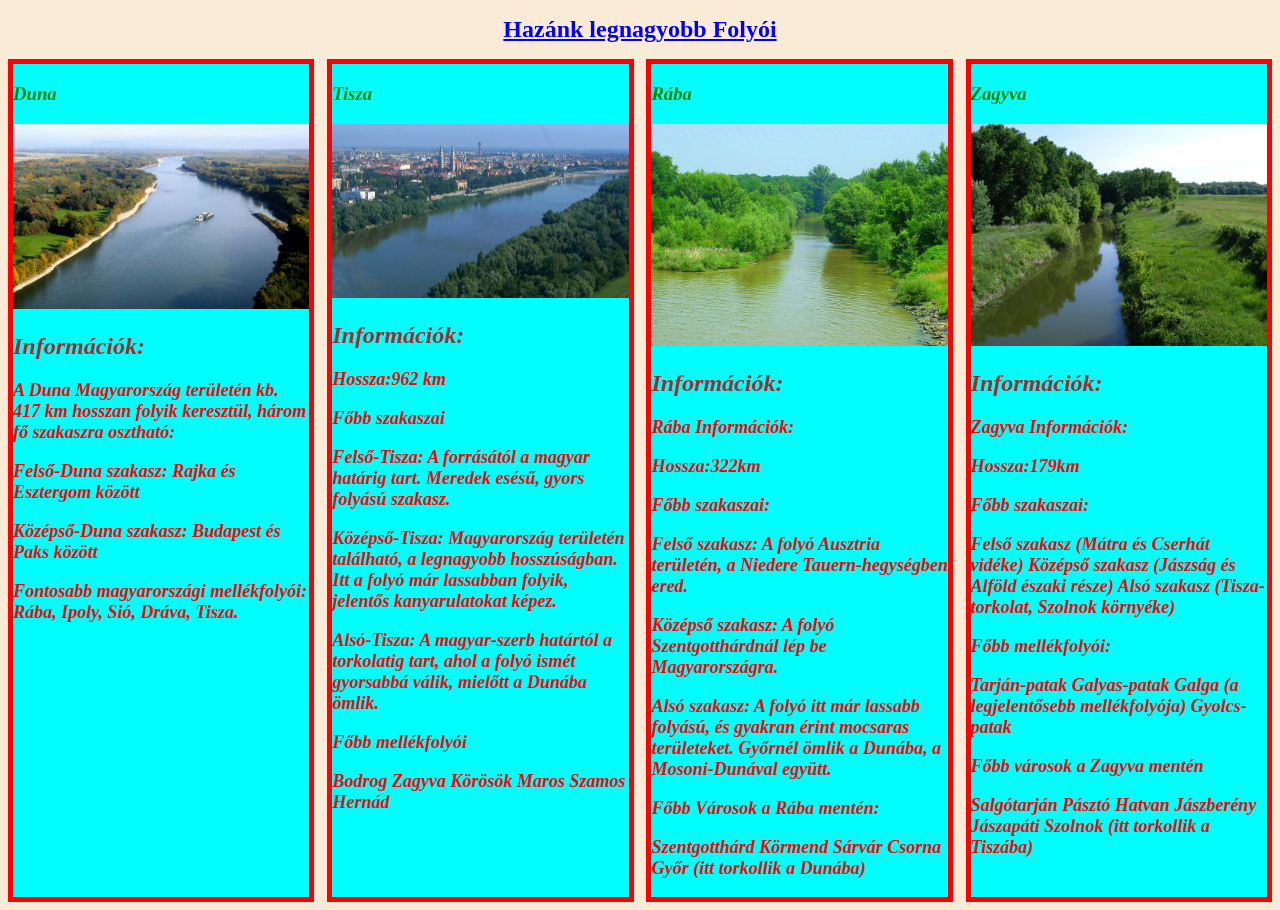
<file: index.html>
<!doctype html>
<html lang="hu">
  <head>
    <title>Balajti Dániel</title>
    <meta charset="UTF-8" />
    <meta name="description" content="Magyarország Vizei" />
    <meta http-equiv="Content-Type" content="text/html;charset=UTF-8">
    <meta name="keywords" content="Folyók,folyo,folyocska" />
    <meta name="viewport" content="width=device-width, initial-scale=1.0" />
    <link rel="stylesheet" href="stilus.css" />
    
  </head>
  
  <body>
    <header>
    <h1>Hazánk legnagyobb Folyói</h1>
  </header>
    <main>
      <article>
        <div>
          <h3>Duna</h3>
          <img src="kepek/duna.jpg" alt="Duna" />
          <h2>Információk:</h2>
          <p>
            A Duna Magyarország területén kb. 417 km hosszan folyik keresztül,
            három fő szakaszra osztható:
          </p>
          <p>Felső-Duna szakasz: Rajka és Esztergom között</p>
          <p>Középső-Duna szakasz: Budapest és Paks között</p>
          <p>
            Fontosabb magyarországi mellékfolyói: Rába, Ipoly, Sió, Dráva,
            Tisza.
          </p>
        </div>
        <div>
          <h3>Tisza</h3>
          <img src="kepek/Szeged-tisza3.jpg" alt="Tisza" />
          <h2>Információk:</h2>
          <p>Hossza:962 km</p>
          <p>Főbb szakaszai</p>
          <p>
            Felső-Tisza: A forrásától a magyar határig tart. Meredek esésű,
            gyors folyású szakasz.
          </p>
          <p>
            Középső-Tisza: Magyarország területén található, a legnagyobb
            hosszúságban. Itt a folyó már lassabban folyik, jelentős
            kanyarulatokat képez.
          </p>
          <p>
            Alsó-Tisza: A magyar-szerb határtól a torkolatig tart, ahol a folyó
            ismét gyorsabbá válik, mielőtt a Dunába ömlik.
          </p>
          <p>Főbb mellékfolyói</p>
          <p>Bodrog Zagyva Körösök Maros Szamos Hernád</p>
        </div>
        <div>
          <h3>Rába</h3>
          <img src="kepek/Rába_folyó_04.jpg" alt="Rába" />
          <h2>Információk:</h2>
          <p>Rába Információk:</p>
          <p>Hossza:322km</p>
          <p>Főbb szakaszai:</p>
          <p>
            Felső szakasz: A folyó Ausztria területén, a Niedere
            Tauern-hegységben ered.
          </p>
          <p>
            Középső szakasz: A folyó Szentgotthárdnál lép be Magyarországra.
          </p>
          <p>
            Alsó szakasz: A folyó itt már lassabb folyású, és gyakran érint
            mocsaras területeket. Győrnél ömlik a Dunába, a Mosoni-Dunával
            együtt.
          </p>
          <p>Főbb Városok a Rába mentén:</p>
          <p>
            Szentgotthárd Körmend Sárvár Csorna Győr (itt torkollik a Dunába)
          </p>
        </div>
        <div>
          <h3>Zagyva</h3>
          <img src="kepek/1243173180.jpg" alt="Zagyva" />
          <h2>Információk:</h2>
          <p>Zagyva Információk:</p>
          <p>Hossza:179km</p>
          <p>Főbb szakaszai:</p>
          <p>
            Felső szakasz (Mátra és Cserhát vidéke) Középső szakasz (Jászság és
            Alföld északi része) Alsó szakasz (Tisza-torkolat, Szolnok környéke)
          </p>
          <p>Főbb mellékfolyói:</p>
          <p>
            Tarján-patak Galyas-patak Galga (a legjelentősebb mellékfolyója)
            Gyolcs-patak
          </p>
          <p>Főbb városok a Zagyva mentén</p>
          <p>
            Salgótarján Pásztó Hatvan Jászberény Jászapáti Szolnok (itt
            torkollik a Tiszába)
          </p>
        </div>
      </article>
    </main>
  </body>
</html>
</file>
<file: stilus.css>
body {
  background-color: antiquewhite;
}
h1 {
  color: blue;
  text-decoration: underline;
  text-align: center;
  font-size: 1.5rem;
}
* {
  box-sizing: border-box;
}
article {
  display: grid;
  grid-template-columns: repeat(4, 1fr);
  gap: 1vw;
  font-style: italic;
}
h3 {
  color: green;
}
h2 {
  color: brown;
}
div {
  border: 5px solid red;
  background-color: aqua;
}
p {
  color: red;
  font-size: large;
  font-weight: bold;
}
img {
  width: 100%;
}
@media screen and (max-width: 600px) {
  article {
    grid-template-columns: 1fr 1fr;
  }
}
@media screen and (max-width: 300px) {
  article {
    grid-template-columns: 1fr;
  }
}
</file>
